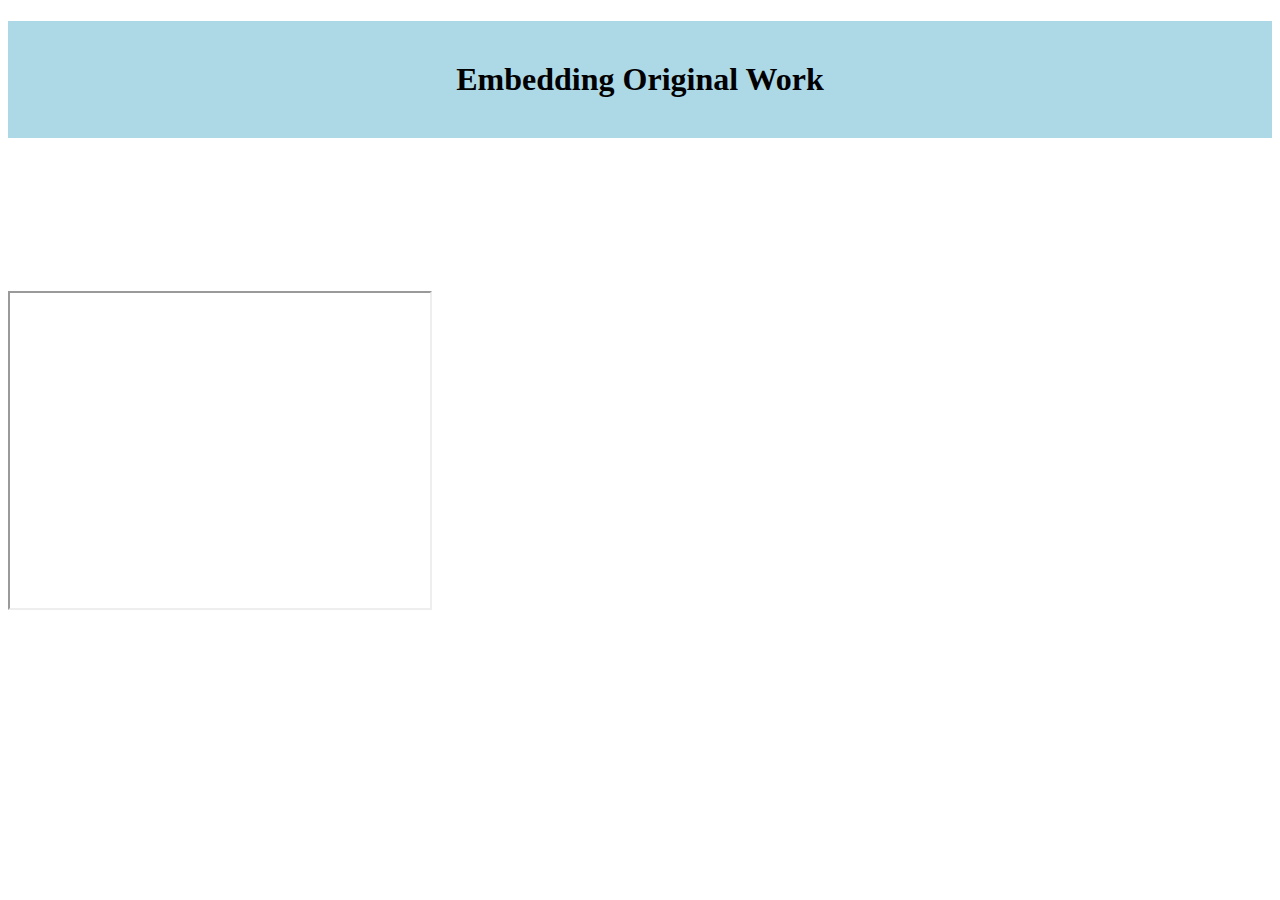
<file: embeddingOriginalWork.html>
<!DOCTYPE html>
<html>
    <head>

    </head>
    <body>
            <style>
                    #myHeader {
                      background-color: lightblue;
                      color: black;
                      padding: 40px;
                      text-align: center;
                    }
                    </style>
                    
                    <h1 id="myHeader">Embedding Original Work</h1>
            <iframe width="420" height="315"
            src="https://www.youtube.com/watch?v=fjQyoD3kGwA">
            </iframe>
    </body>
    <body>
            <iframe src="https://www.google.com/maps/embed?pb=!1m18!1m12!1m3!1d172139.4175446985!2d-122.48249109001415!3d47.612942764471555!2m3!1f0!2f0!3f0!3m2!1i1024!2i768!4f13.1!3m3!1m2!1s0x5490102c93e83355%3A0x102565466944d59a!2sSeattle%2C%20WA!5e0!3m2!1sen!2sus!4v1579376253241!5m2!1sen!2sus" width="600" height="450" frameborder="0" style="border:0;" allowfullscreen="">
            </iframe>
    </body>
</html>
</file>
